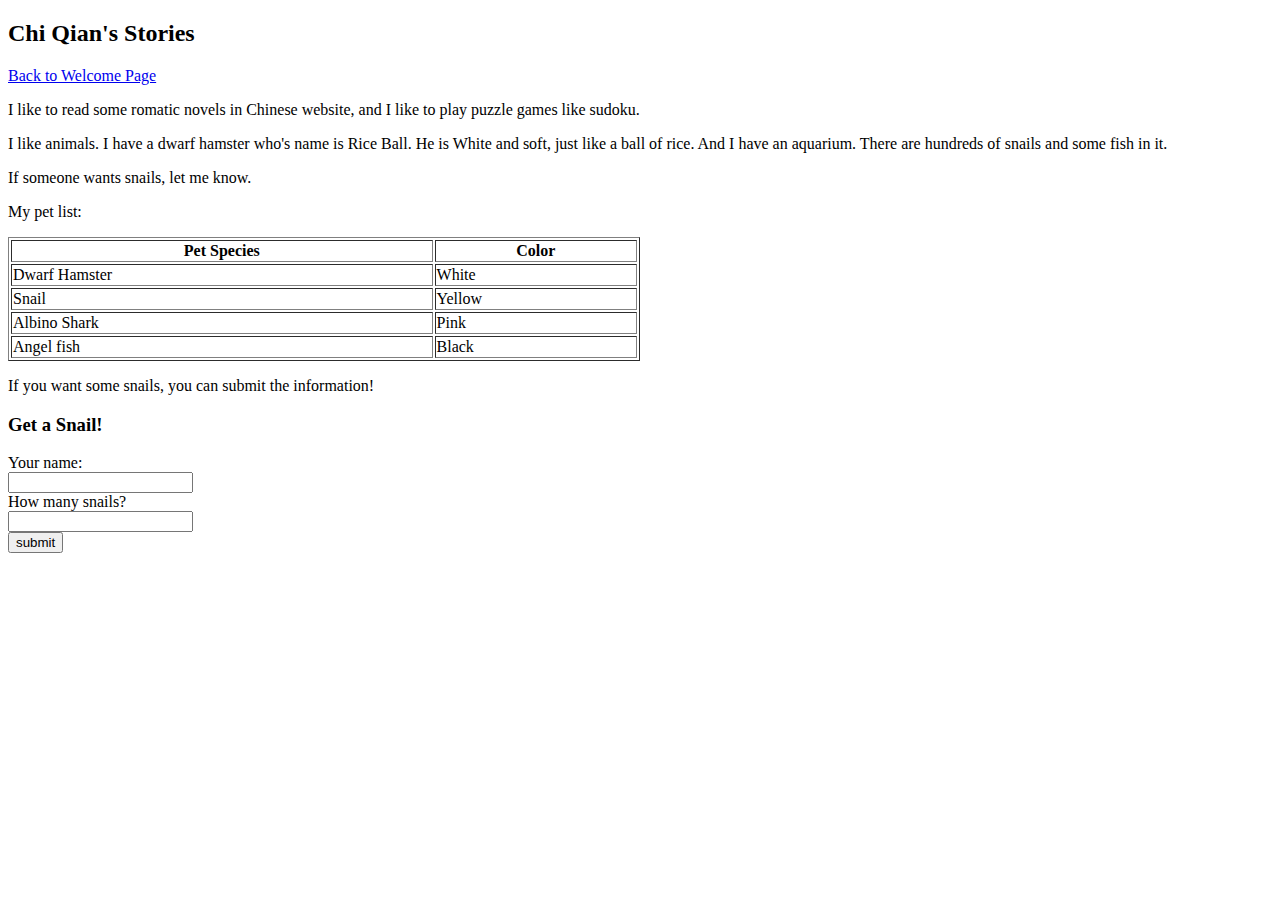
<file: perscholas/Per_work/Pages/stories.html>
<!DOCTYPE html>
<html>
<head>
    <title>Chi Qian</title>
    <link rel='stylesheet' type="text/css" href="C:/Users/17324/Desktop/perscholas/Per_work/css/style.css">
</head>

<body>
<div id="div1">
    <h2>Chi Qian's Stories</h2>

    <nav>
        <a href="C:/Users/17324/Desktop/perscholas/Per_work/index.html">Back to Welcome Page</a>
    </nav>
</div>

<div id="div2">
    <p>I like to read some romatic novels in Chinese website, and I like to play puzzle games like sudoku. </p>
    <p>I like animals. I have a dwarf hamster who's name is Rice Ball. He is White and soft, just like a ball of rice. And I have an aquarium.
    There are hundreds of snails and some fish in it. </p>
    <p>If someone wants snails, let me know.</p>
</div>

<div id="div3">
    <p class="div3TextColor">My pet list:</p>
    <table width="50%" border=solid>
        <tr>
            <th>Pet Species</th>
            <th>Color</th>
        </tr>
        <tr>
            <td>Dwarf Hamster</td>
            <td>White</td>
        </tr>
        <tr>
            <td>Snail</td>
            <td>Yellow</td>
        </tr>
        <tr>
            <td>Albino Shark</td>
            <td>Pink</td>
        </tr>
        <tr>
            <td>Angel fish</td>
            <td>Black</td>
        </tr>
    </table>
</div>

<div id="div4">
    <p id="petList">If you want some snails, you can submit the information!</p>
    <form>
        <h3 id="getSnail">Get a Snail!</h3>
        Your name:<br>
        <input type="text" name="yourname"><br>
        How many snails?<br>
        <input type="number" name="number"><br>
        <input type="button" name="submit" value="submit">
    </form>
</div>   
</body>


<html>
</file>
